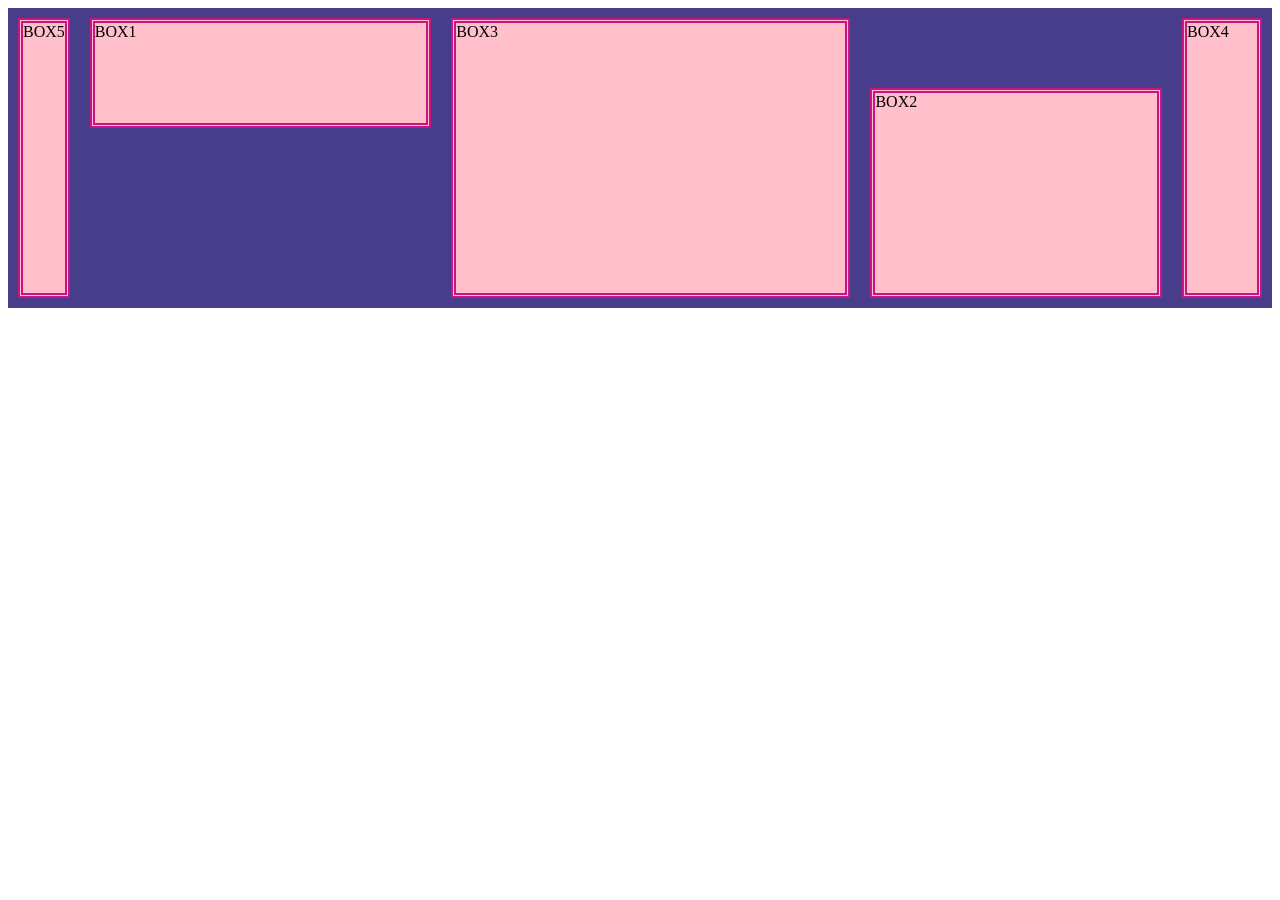
<file: flex_child.html>
<!DOCTYPE html>
<html lang="en">
<head>
    <meta charset="UTF-8">
    <meta name="viewport" content="width=device-width, initial-scale=1.0">
    <title>Document</title>
    <style>
        .common{
            background-color: pink;
            border: 5px double mediumvioletred;
            display: flex;
            margin: 10px;
            text-align: center;

        }
        .container{
            height: 300px;
            background-color:darkslateblue;
            display: flex;
            flex-direction: row;
        }
        .box1{
            flex-grow: 2;
            flex-basis: 100px;
            align-self: flex-start;
            order:2;
            height: 100px;
        }
        .box2{
            flex-grow:2;
            order: 3;
            flex-basis: 50px;
            align-self:flex-end;
            height: 200px;
        }
        .box3{
            flex-grow:3;
            order: 2;
        }
        .box4{
            flex-shrink:2;
            order: 4;
            width: 70px;
        }
        .box5{
            flex-shrink: 2;
            order: 1;
        }
    </style>
</head>
<body>
    <div class="container">
    <div class="common box1">BOX1</div>
    <div class="common box2">BOX2</div>
    <div class="common box3">BOX3</div>
    <div class="common box4">BOX4</div>
    <div class="common box5">BOX5</div>
    </div>
</body>
</html>
</file>
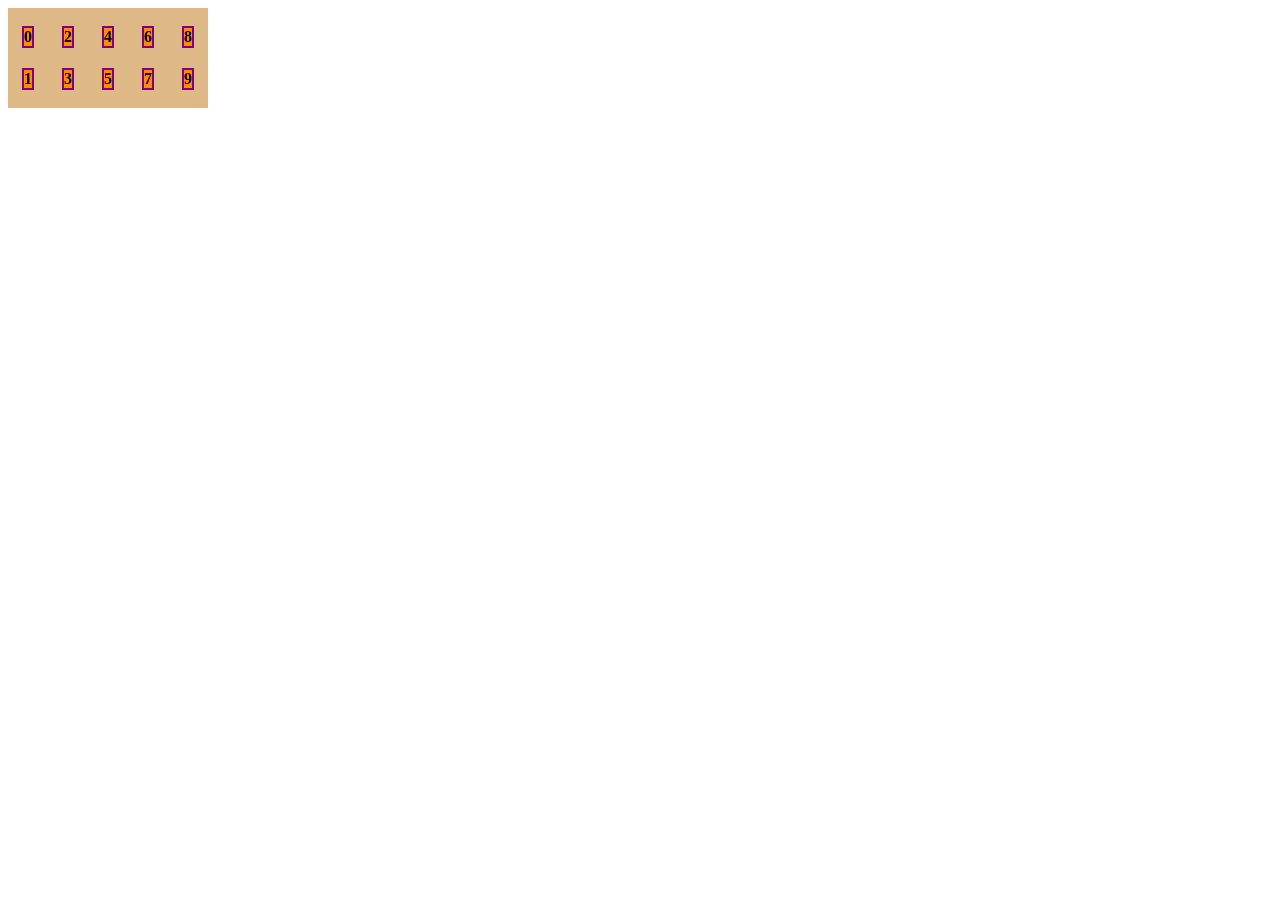
<file: flexParent.html>
<!DOCTYPE html>
<html lang="en">
<head>
    <meta charset="UTF-8">
    <meta name="viewport" content="width=device-width, initial-scale=1.0">
    <title>Document</title>
     <style>
    .box
    {
      border: 2px double purple;
      margin: 10px;
      background-color:darkorange;
      text-align: center;
      font-weight: bold;
    }
    .container
    {
      display: flex;
      flex-direction: column;
      justify-content: center;
      background-color:burlywood;
      height: 100px;
      width: 200px;
      align-items: flex-start;
      flex-wrap: wrap;
      align-content:space-around;
      
    }
  </style>
</head>
<body>
    <div class="container">
      <div class="box">0</div>
      <div class="box">1</div>
      <div class="box">2</div>
      <div class="box">3</div>
      <div class="box">4</div>
      <div class="box">5</div>
      <div class="box">6</div>
      <div class="box">7</div>
      <div class="box">8</div>
      <div class="box">9</div>
    </div>
</body>
</html>
</file>
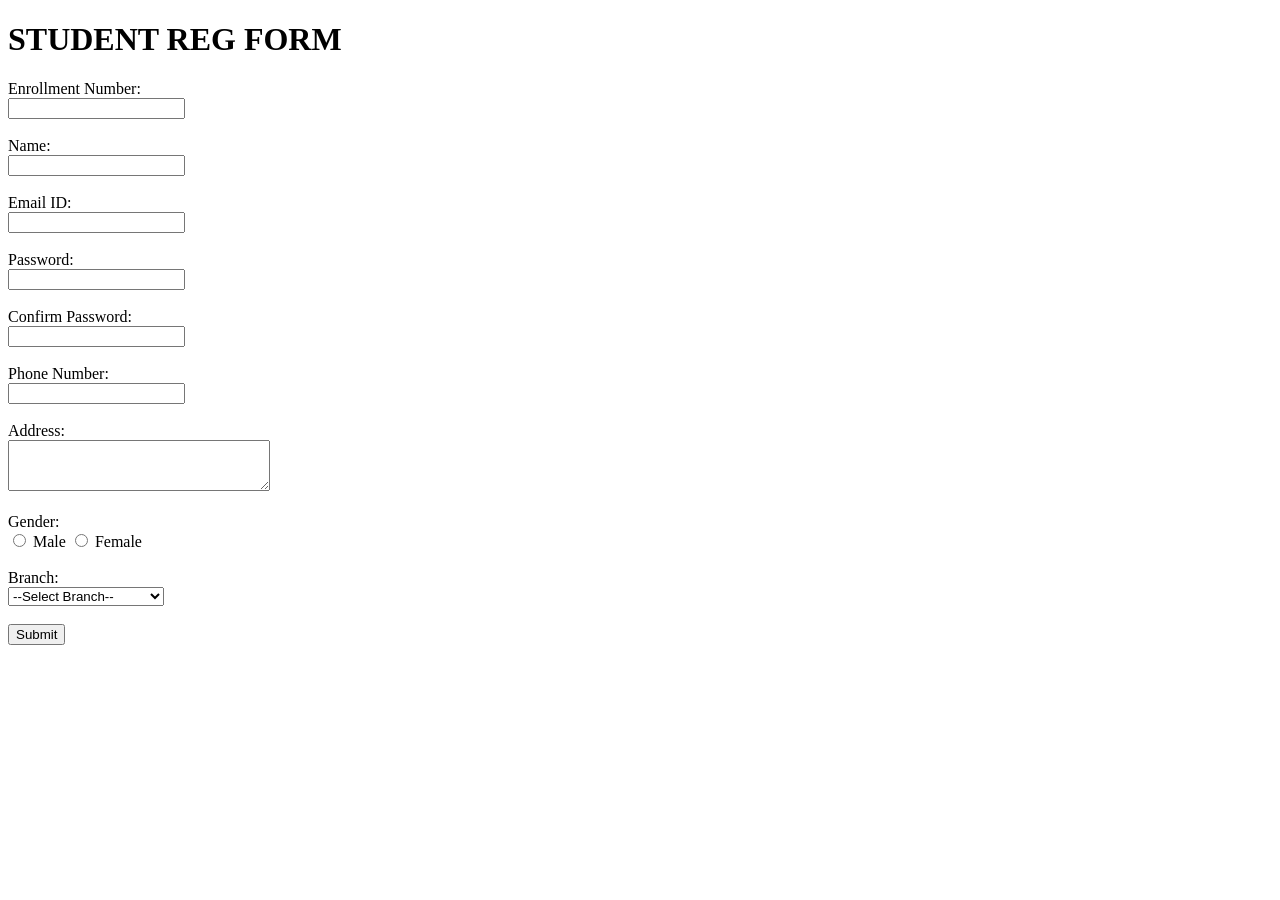
<file: form.html>
<!DOCTYPE html>
  <html lang="en">
  <head>
    <meta charset="UTF-8">
    <meta name="viewport" content="width=device-width, initial-scale=1.0">
    <title>Document</title>
  </head>
  <body>
    <h1> STUDENT REG FORM</h1>
    <form id="studentForm" onsubmit="return validateMyform()">

        Enrollment Number: <br>
        <input type="text" id="enrollment"><br><br>

        Name: <br>
        <input type="text" id="name"><br><br>

        Email ID: <br>
        <input type="email" id="email"><br><br>

        Password: <br>
        <input type="password" id="password"><br><br>

        Confirm Password: <br>
        <input type="password" id="confirmPassword"><br><br>

        Phone Number: <br>
        <input type="text" id="phone"><br><br>

        Address: <br>
        <textarea id="address" rows="3" cols="30"></textarea><br><br>

        Gender: <br>
        <input type="radio" name="gender" value="Male"> Male
        <input type="radio" name="gender" value="Female"> Female
        <br><br>

        Branch: <br>
        <select id="branch">
            <option value="">--Select Branch--</option>
            <option value="Computer Engineering">Computer Engineering</option>
            <option value="IT Engineering">IT Engineering</option>
            <option value="Electronics">Electronics</option>
            <option value="Mechanical">Mechanical</option>
            <option value="Civil">Civil</option>
        </select><br><br>

        <input type="submit" value="Submit">
    </form>
    <script>
        function validateMyform(){
            let er = document.getElementById("enrollment").value;
            let name = document.getElementById("name").value;
            let email = document.getElementById("email").value;
            let pw = document.getElementById("password").value;
            let cp = document.getElementById("confirmPassword").value;
            let phone = document.getElementById("phone").value;
            let ad = document.getElementById("address").value;
            let gender = document.querySelector('input[name="gender"]:checked');
            let branch = document.getElementById("branch").value;

            if(er=== ""|| name=== "" || email=== "" || pw=== "" || cp=== "" || phone=== "" || ad=== "" || !gender || branch=== "") {
             alert("please fill out all details");
             return false;
        }

        let emailpattern=/^[a-z]+\.{1}.[a-z]+[0-9]{6}@marwadiuniversity.ac.in$/
        if(!email.match(emailpattern)){
            alert("invalid email");
            return false;
        }

        if(password < 6){
            alert("range more than 6");
            return false;
        }

        if(passowrd !== confirmPassword){
            alert("password does not match");
            return false;
        }

        let phonepattern=/^[0-9]{10}$/
        if(!phone.match(phonepattern)){
            alert("phone not match");
            return false;
        }

        alert("thank you");
        return true;
     }
    </script>
  </body>
  </html>
</file>
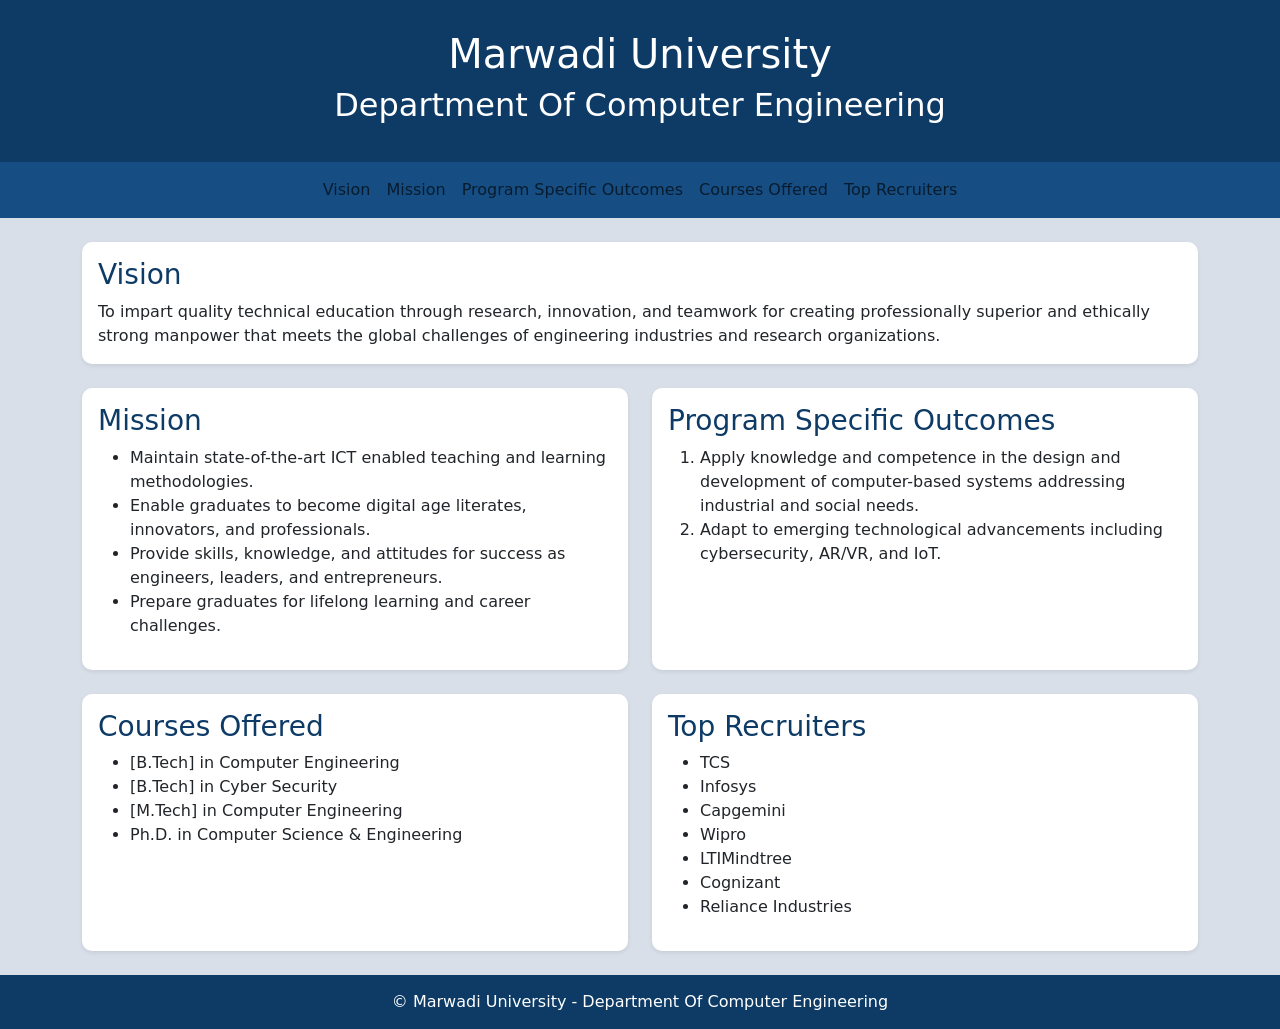
<file: index8.html>
<!DOCTYPE html>
<html lang="en">

<head>
    <meta charset="UTF-8">
    <meta name="viewport" content="width=device-width, initial-scale=1.0">

    <title>Marwadi University</title>

    <!-- Bootstrap CSS CDN -->
    <link href="https://cdn.jsdelivr.net/npm/bootstrap@5.3.3/dist/css/bootstrap.min.css"
          rel="stylesheet">

    <style>
        body {
            background-color: #d8dfe9;
        }

        header {
            background-color: #0d3b66;
            color: white;
            text-align: center;
            padding: 30px;
        }

        nav {
            background-color: #164e83;
            color:aliceblue;
            
        }

        nav a{
            color:aliceblue;
            text-decoration: none;
            padding: 10px;
        }
        
        .section-card {
            height: 100%;
            border: none;
            border-radius: 10px;
        }

        .section-card h3 {
            color: #0d3b66;
        }

        footer {
            background-color: #0d3b66;
            color: white;
            text-align: center;
            padding: 15px;
        }
    </style>
</head>

<body>

    <!-- Header -->
    <header>
        <h1>Marwadi University</h1>
        <h2>Department Of Computer Engineering</h2>
    </header>

    <!-- Navigation Bar -->
    <nav class="navbar navbar-expand-lg">
        <div class="container justify-content-center">

            <div class="navbar-nav text-center">

                <a class="nav-link" href="#vision">Vision</a>

                <a class="nav-link" href="#mission">Mission</a>

                <a class="nav-link" href="#pso">
                    Program Specific Outcomes
                </a>

                <a class="nav-link" href="#co">Courses Offered</a>

                <a class="nav-link" href="#tr">Top Recruiters</a>

            </div>
        </div>
    </nav>

    <!-- Main Content -->
    <main class="container my-4">

        <div class="row g-4">

            <!-- Vision -->
            <div class="col-12" id="vision">
                <div class="card section-card shadow-sm">
                    <div class="card-body">
                        <h3 class="card-title">Vision</h3>

                        <p class="card-text">
                            To impart quality technical education through research,
                            innovation, and teamwork for creating professionally
                            superior and ethically strong manpower that meets the
                            global challenges of engineering industries and
                            research organizations.
                        </p>
                    </div>
                </div>
            </div>

            <!-- Mission -->
            <div class="col-12 col-md-6" id="mission">
                <div class="card section-card shadow-sm">
                    <div class="card-body">
                        <h3 class="card-title">Mission</h3>

                        <ul>
                            <li>
                                Maintain state-of-the-art ICT enabled teaching
                                and learning methodologies.
                            </li>

                            <li>
                                Enable graduates to become digital age literates,
                                innovators, and professionals.
                            </li>

                            <li>
                                Provide skills, knowledge, and attitudes for
                                success as engineers, leaders, and entrepreneurs.
                            </li>

                            <li>
                                Prepare graduates for lifelong learning and
                                career challenges.
                            </li>
                        </ul>
                    </div>
                </div>
            </div>

            <!-- Program Specific Outcomes -->
            <div class="col-12 col-md-6" id="pso">
                <div class="card section-card shadow-sm">
                    <div class="card-body">
                        <h3 class="card-title">
                            Program Specific Outcomes
                        </h3>

                        <ol>
                            <li>
                                Apply knowledge and competence in the design
                                and development of computer-based systems
                                addressing industrial and social needs.
                            </li>

                            <li>
                                Adapt to emerging technological advancements
                                including cybersecurity, AR/VR, and IoT.
                            </li>
                        </ol>
                    </div>
                </div>
            </div>

            <!-- Courses Offered -->
            <div class="col-12 col-md-6" id="co">
                <div class="card section-card shadow-sm">
                    <div class="card-body">
                        <h3 class="card-title">Courses Offered</h3>

                        <ul>
                            <li>[B.Tech] in Computer Engineering</li>
                            <li>[B.Tech] in Cyber Security</li>
                            <li>[M.Tech] in Computer Engineering</li>
                            <li>Ph.D. in Computer Science &amp; Engineering</li>
                        </ul>
                    </div>
                </div>
            </div>

            <!-- Top Recruiters -->
            <div class="col-12 col-md-6" id="tr">
                <div class="card section-card shadow-sm">
                    <div class="card-body">
                        <h3 class="card-title">Top Recruiters</h3>

                        <ul>
                            <li>TCS</li>
                            <li>Infosys</li>
                            <li>Capgemini</li>
                            <li>Wipro</li>
                            <li>LTIMindtree</li>
                            <li>Cognizant</li>
                            <li>Reliance Industries</li>
                        </ul>
                    </div>
                </div>
            </div>

        </div>
    </main>

    <!-- Footer -->
    <footer>
        &copy; Marwadi University - Department Of Computer Engineering
    </footer>

    <!-- Bootstrap JavaScript CDN -->
    <script src="https://cdn.jsdelivr.net/npm/bootstrap@5.3.3/dist/js/bootstrap.bundle.min.js">
    </script>

</body>
</html>
</file>
